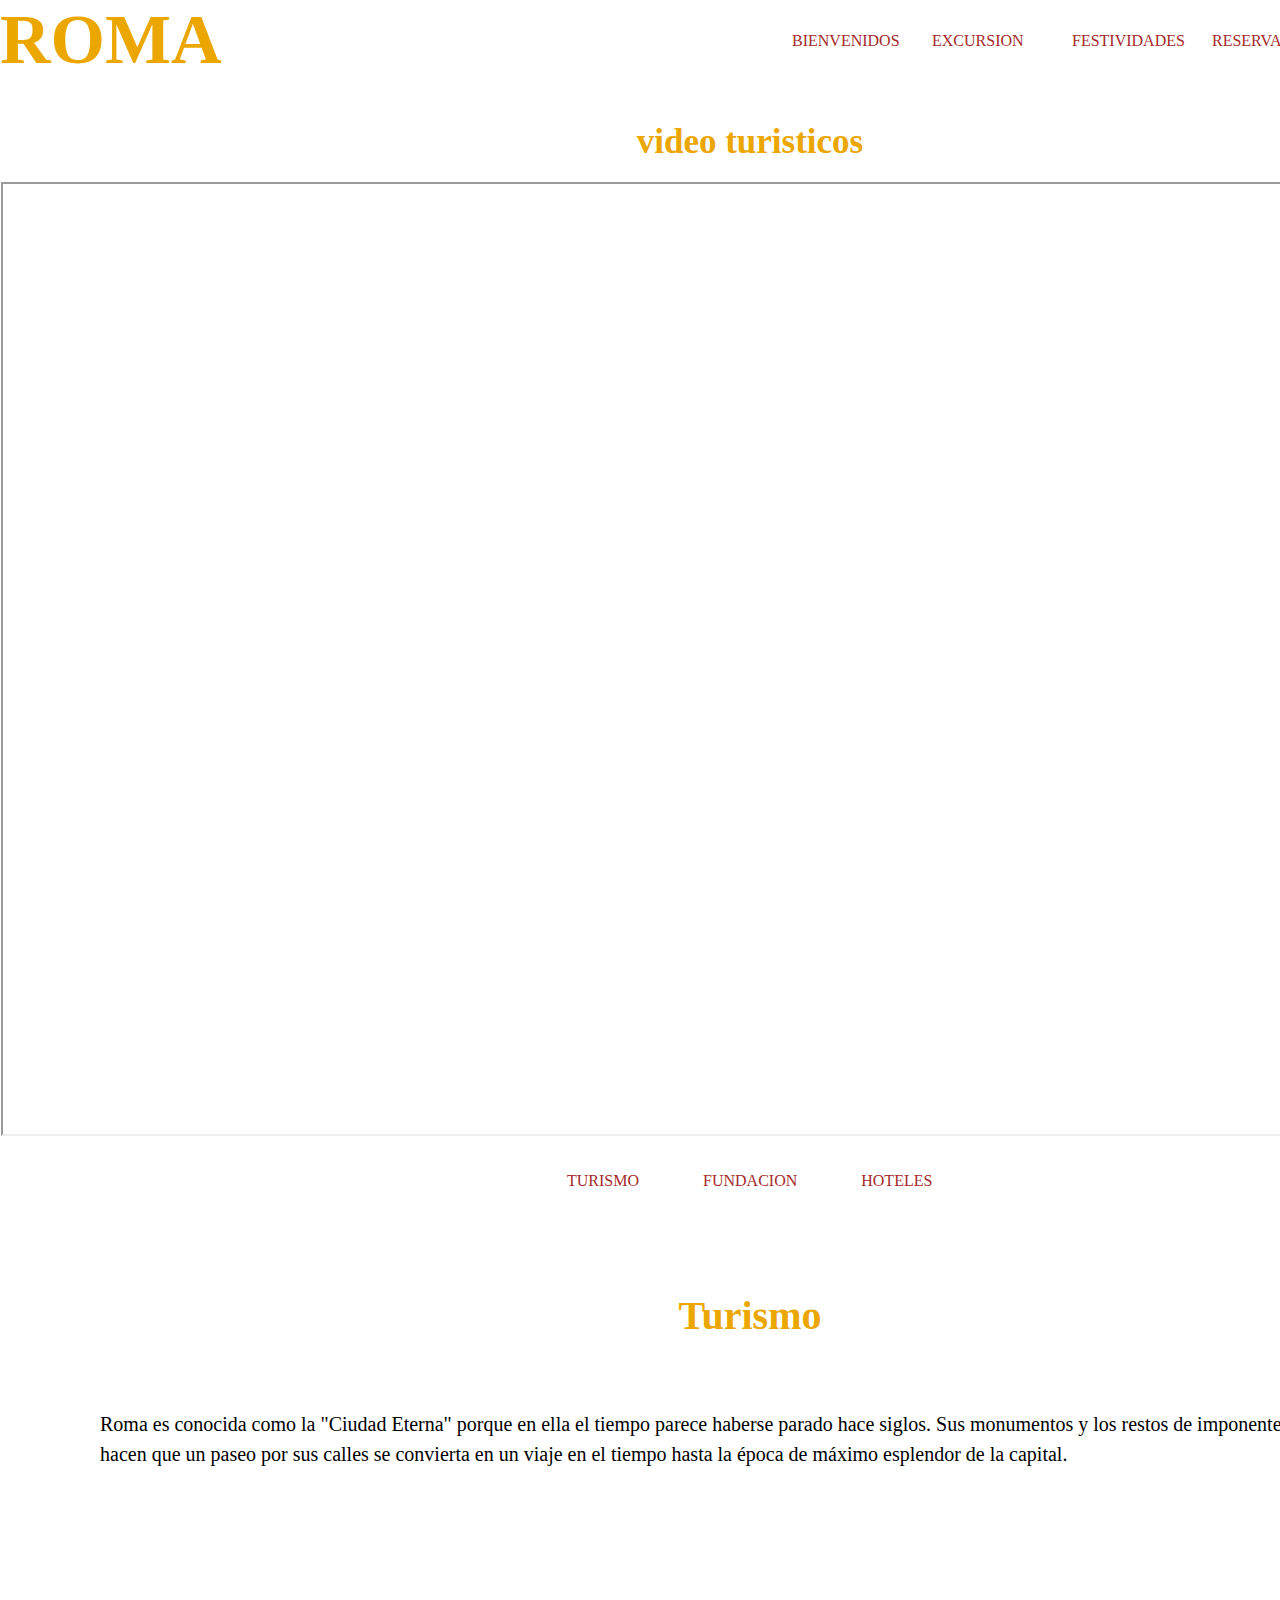
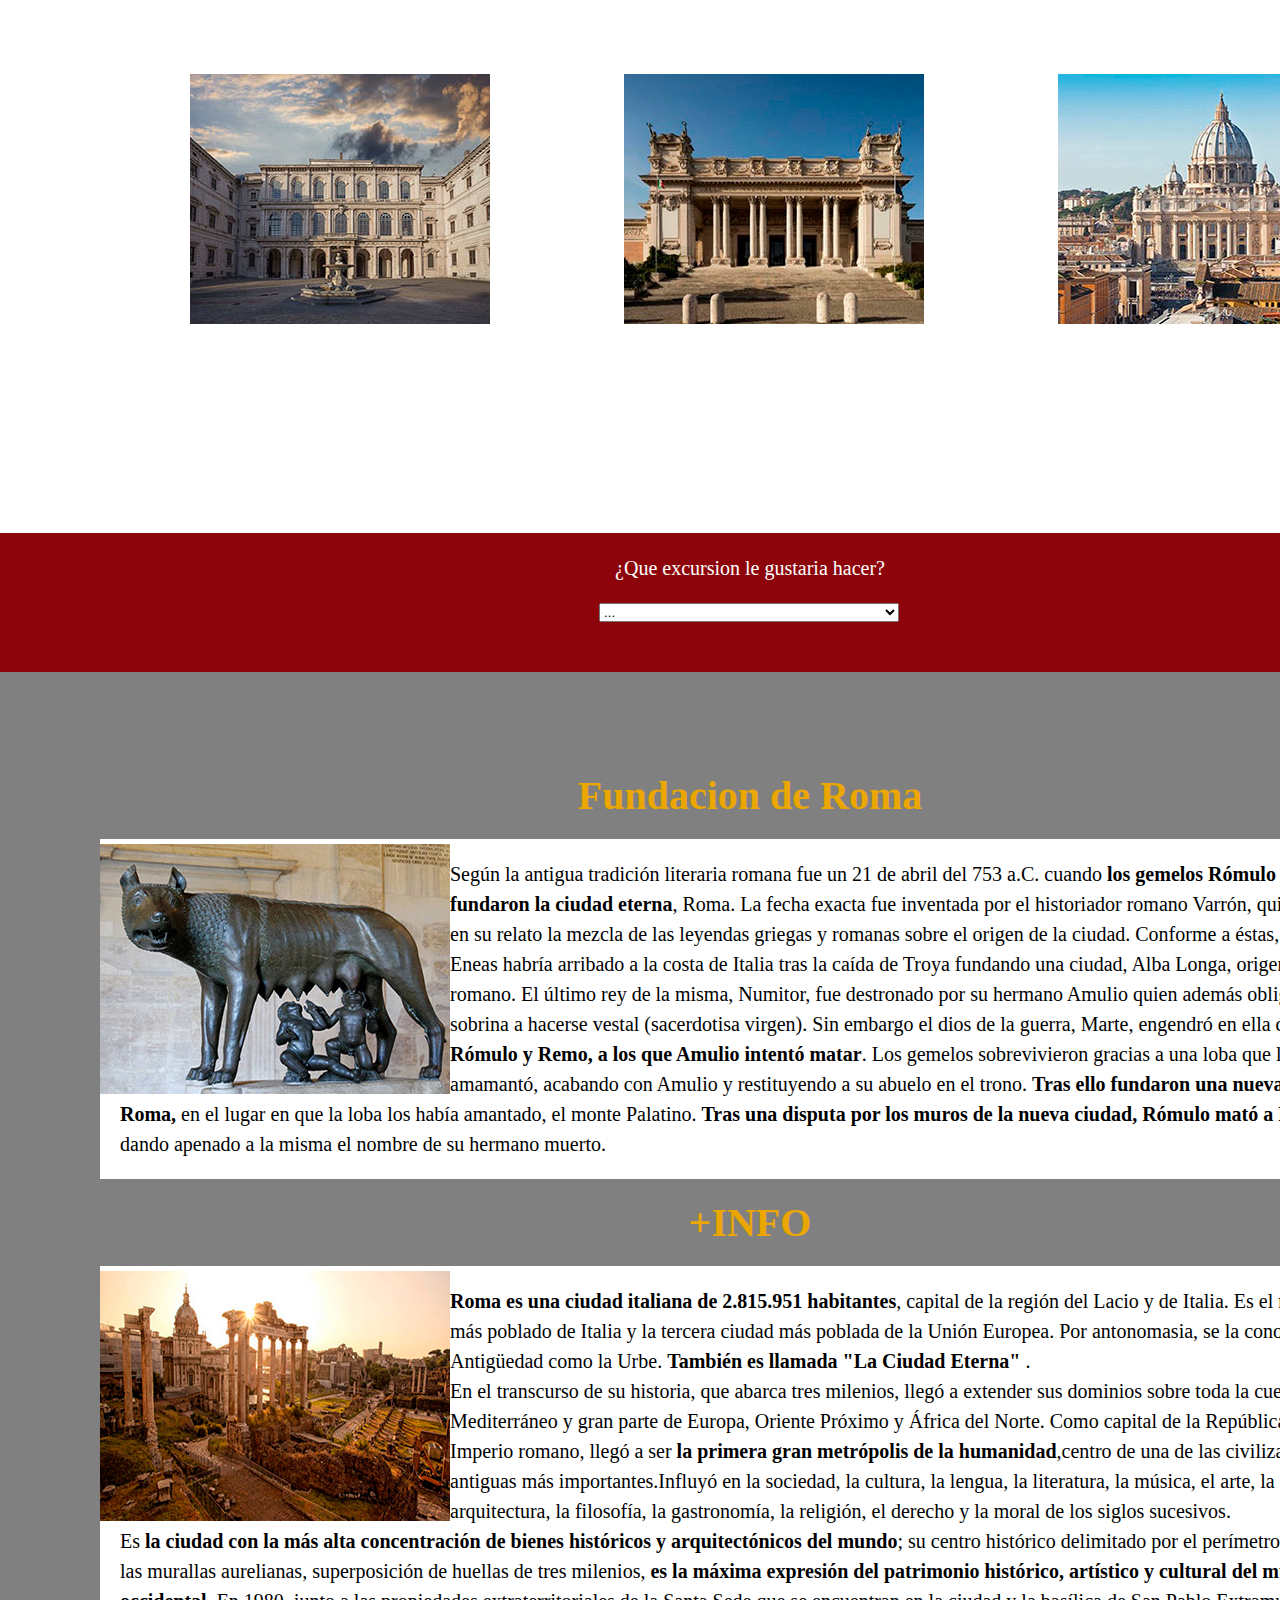
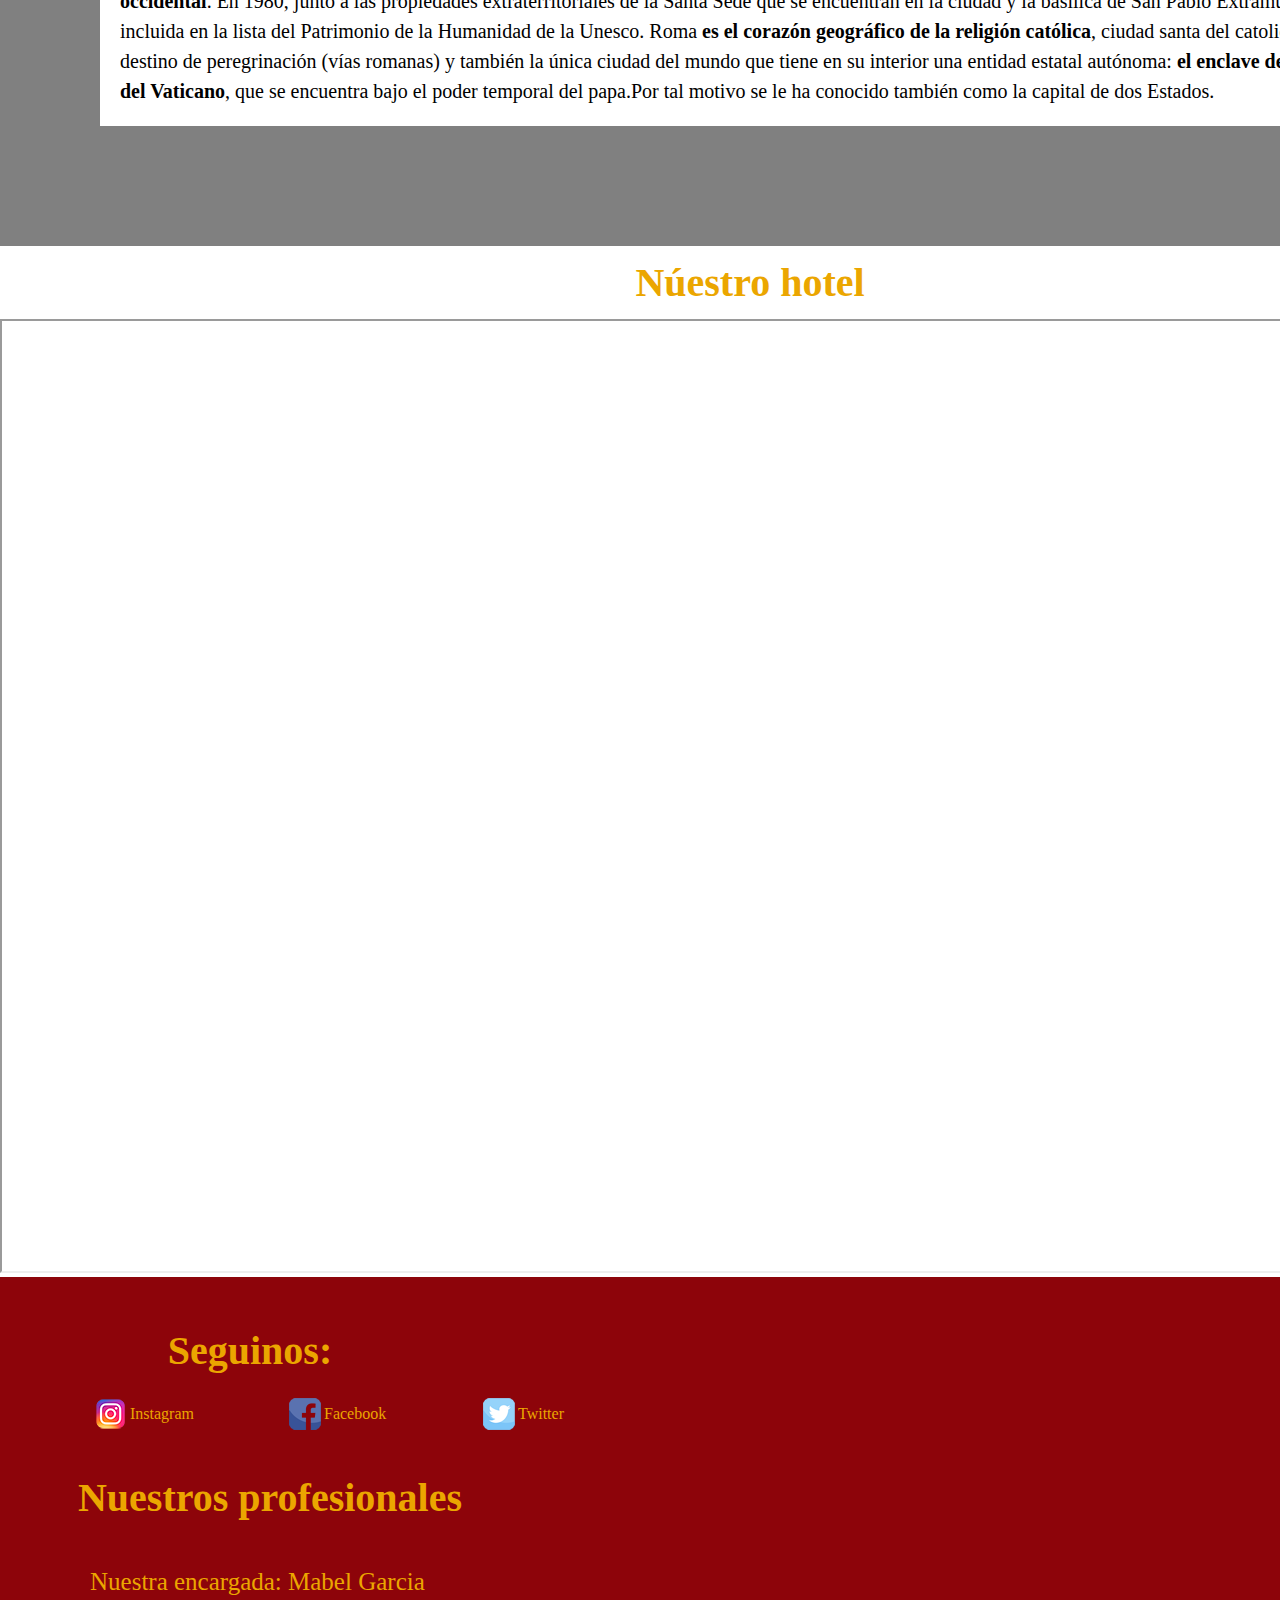
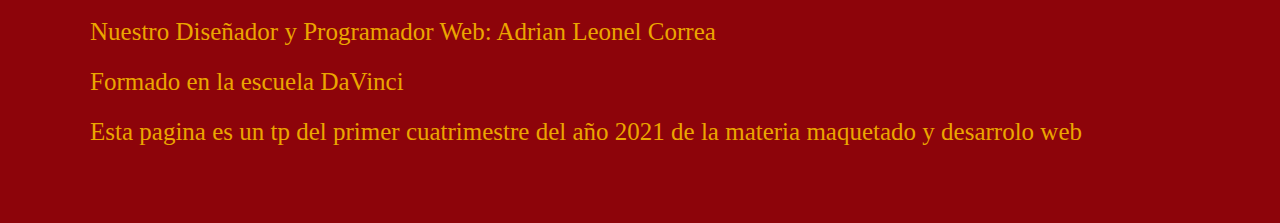
<file: html/index.html>
<!DOCTYPE HTML>
<html lang="es">
<head>
<link rel= "stylesheet" href = "../css/hoja.css"/>

<meta name="viewport" content="width=device-width, initial-scale=1, maximum-scale=1" />
	<meta charset="UTF-8" />
	<title>Bienvenidos a Roma</title>
</head>
<body>
	<div class= "principal">
	<header>
    <div class="titulo"> <h1>ROMA</h1></div>
	
	<nav class = "Menu">
	
	
<a href="#navegacion" id="menu">Menu</a>	
	<ul id = "navegacion">
	
	<li><a href="#">Bienvenidos</a></li>
	<li><a href="lugares-turisticos.html">Excursion</a></li>
	<li><a href="festejos-de-roma.html">Festividades</a></li>
	<li><a href="informacion.html">Reservas</a></li>
	<li><a href="#"><span id="hamburguesa">Cerrar</span></a></li>


	</ul>
	</nav>
</header>
	
	
	

<main>

<section class = "lugares">
<h2 id = "video" style = font-size:35px;text-align:center;padding:20px>video turisticos</h2>
<div class="centrado">
<iframe width="1495" height="950" src="https://www.youtube.com/embed/WoXJc0LaF6U" title="YouTube video player"  allow="accelerometer; autoplay; clipboard-write; encrypted-media; gyroscope; picture-in-picture" allowfullscreen></iframe>
</div>

<nav class = "menu2">
	
	
	
	<ul>
	
	<li><a href="#turismo">Turismo</a></li>
	<li><a href="#fundacion">Fundacion</a></li>
	<li><a href="#hotel">Hoteles</a></li>
	


	</ul>
	</nav>
	
<div class = "blanco">

<h2 id = "turismo">Turismo</h2>

<p class = "blanco">Roma es conocida como la "Ciudad Eterna" porque en ella el tiempo parece haberse parado hace siglos. Sus monumentos y los restos de imponentes edificios hacen que un paseo por sus calles se convierta en un viaje en el tiempo hasta la época de máximo esplendor de la capital.</p>

<div class = "imagen">
	<img src = "../imagenes/palacio.jpg" width = 300 height = 250 alt = "palacio"/>
</div>	
	
<div class = "imagen">	
	<img src = "../imagenes/galeria.jpg" width = 300 height = 250 alt = "galeria"/>
</div >	
	
<div class = "imagen">	
	<img src = "../imagenes/san-pedro.jpg" width = 300 height = 250 alt = "san pedro"/>
</div>	

</div>
<div class= "excursion">
<p class = "centrado" style = color:white>¿Que excursion le gustaria hacer?</p>
</div>
<div class = "viajes">
<select class = "opciones">
  <option selected>...</option>
  <optgroup label="Grupo1">
  <option value="1">Basilica de San Pedro</option>
  <option value="2">Campo dei Fiori</option>
  <option value="3">Santa Maria in Trastevere</option>
  </optgroup>
  <optgroup label="Grupo2">
  <option value="4">Galería Nacional de Arte Moderno de Roma</option>
  <option value="5">La Academia de España y el Gianicolo</option>
  <option value="6"> El Palacio Barberini</option>
  </optgroup>
</select>
</div>
</section>
<section id = "historiaromana">
<div class = "info">
<h2 id = "fundacion">Fundacion de Roma</h2>
<img src = "../imagenes/luperca.jpg" width = 350 height = 250 alt = "luperca"/>

<p>Según la antigua tradición literaria romana fue un 21 de abril del 753 a.C. cuando<strong> los gemelos Rómulo y Remo fundaron la ciudad eterna</strong>, Roma. La fecha exacta fue inventada por el historiador romano Varrón, quien recogió en su relato la mezcla de las leyendas griegas y romanas sobre el origen de la ciudad. Conforme a éstas, el griego Eneas habría arribado a la costa de Italia tras la caída de Troya fundando una ciudad, Alba Longa, origen del pueblo romano. El último rey de la misma, Numitor, fue destronado por su hermano Amulio quien además obligó a su sobrina a hacerse vestal (sacerdotisa virgen). Sin embargo el dios de la guerra, Marte, engendró en ella dos hijos,<strong> Rómulo y Remo, a los que Amulio intentó matar</strong>. Los gemelos sobrevivieron gracias a una loba que los amamantó, acabando con Amulio y restituyendo a su abuelo en el trono. <strong>Tras ello fundaron una nueva ciudad, Roma,</strong> en el lugar en que la loba los había amantado, el monte Palatino. <strong>Tras una disputa por los muros de la nueva ciudad, Rómulo mató a Remo,</strong> dando apenado a la misma el nombre de su hermano muerto.</p>

<h2 id = "ciudad">+INFO</h2>

<img id = "ciudadimg" src = "../imagenes/ciudad.jpg" width = 350 height = 250 alt = "ciudad"/>

<p id = "ciudadp"><strong>Roma es una ciudad italiana de 2.815.951 habitantes</strong>,​ capital de la región del Lacio y de Italia. Es el municipio más poblado de Italia y la tercera ciudad más poblada de la Unión Europea. Por antonomasia, se la conoce desde la Antigüedad como la Urbe. <strong>También es llamada "La Ciudad Eterna"</strong> .<br/>
En el transcurso de su historia, que abarca tres milenios, llegó a extender sus dominios sobre toda la cuenca del Mediterráneo y gran parte de Europa, Oriente Próximo y África del Norte. Como capital de la República y del Imperio romano, llegó a ser <strong>la primera gran metrópolis de la humanidad</strong>,centro de una de las civilizaciones antiguas más importantes.Influyó en la sociedad, la cultura, la lengua, la literatura, la música, el arte, la arquitectura, la filosofía, la gastronomía, la religión, el derecho y la moral de los siglos sucesivos.<br/>
Es <strong>la ciudad con la más alta concentración de bienes históricos y arquitectónicos del mundo</strong>;​ su centro histórico delimitado por el perímetro que marcan las murallas aurelianas, superposición de huellas de tres milenios, <strong>es la máxima expresión del patrimonio histórico, artístico y cultural del mundo occidental</strong>.​ En 1980, junto a las propiedades extraterritoriales de la Santa Sede que se encuentran en la ciudad y la basílica de San Pablo Extramuros, fue incluida en la lista del Patrimonio de la Humanidad de la Unesco.
Roma <strong>es el corazón geográfico de la religión católica</strong>, ciudad santa del catolicismo y destino de peregrinación (vías romanas) y también la única ciudad del mundo que tiene en su interior una entidad estatal autónoma: <strong>el enclave de la Ciudad del Vaticano</strong>, que se encuentra bajo el poder temporal del papa.Por tal motivo se le ha conocido también como la capital de dos Estados.</p>

</div>
</section>
<section id = "hoteles">
<div style= padding:13px>
<h2 id = "hotel">Núestro hotel</h2>
</div>


<div class = "hotel">	
<iframe width="1495" height="950" src="https://www.youtube.com/embed/4koyX7xvn4A" title="YouTube video player"  allow="accelerometer; autoplay; clipboard-write; encrypted-media; gyroscope; picture-in-picture" allowfullscreen></iframe>


</div>
</section>
</main>
<footer>



<h2 style = margin:0>Seguinos:</h2>
<ul class = "logos" >

<li>
<a class="instagram" href="#">Instagram</a>
</li>



<li>
<a class="facebook" href="#">Facebook</a>
</li>


<li>

<a class="twitter" href="#">Twitter</a>
</li>





</ul>
<div>
<h2 style = margin:0;padding:20px>Nuestros profesionales</h2>
<ul class = "encargados">
<li>
Nuestra encargada: Mabel Garcia</li>

<li>Nuestro Diseñador y Programador Web: Adrian Leonel Correa </li>

<li>Formado en la escuela DaVinci</li>

<li>Esta pagina es un tp del primer cuatrimestre del año 2021 de la materia maquetado y desarrolo web</li>
</ul>
</div>

</footer>		
</div>
</body>
</html>
</file>
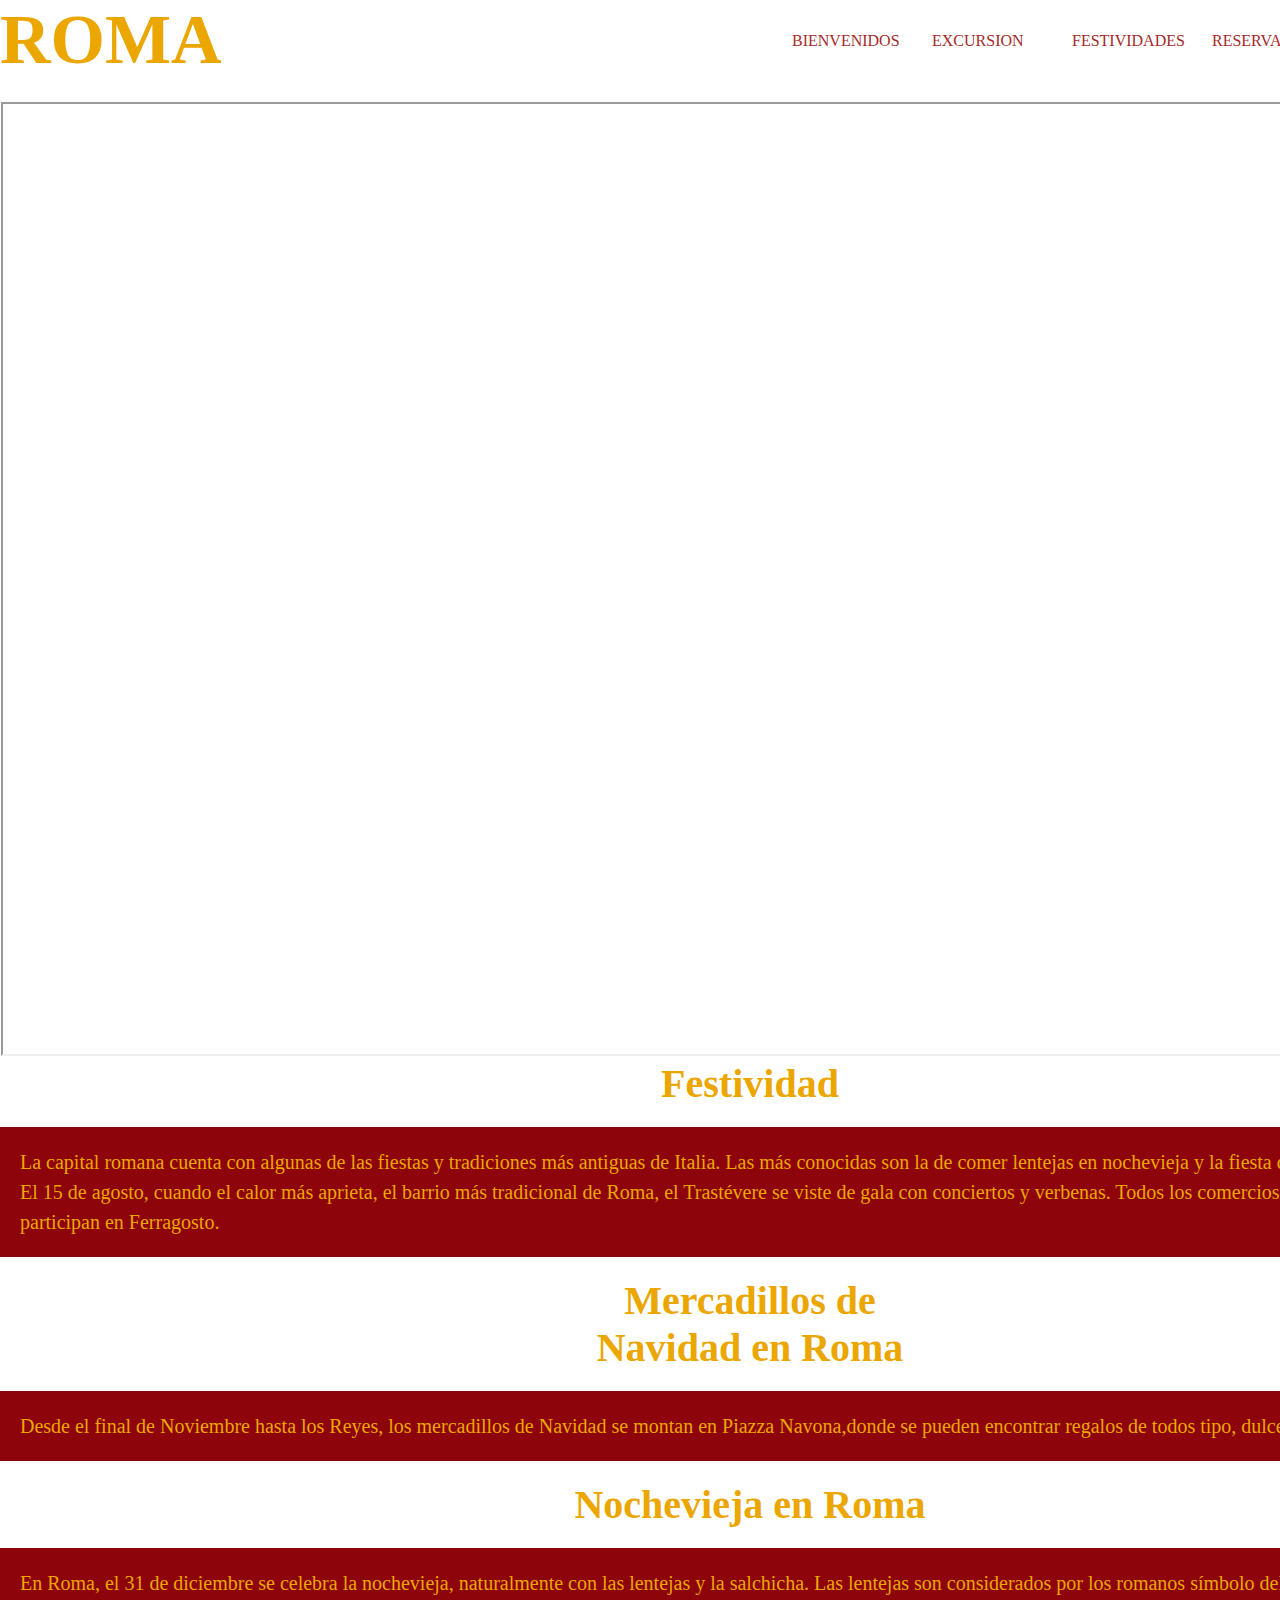
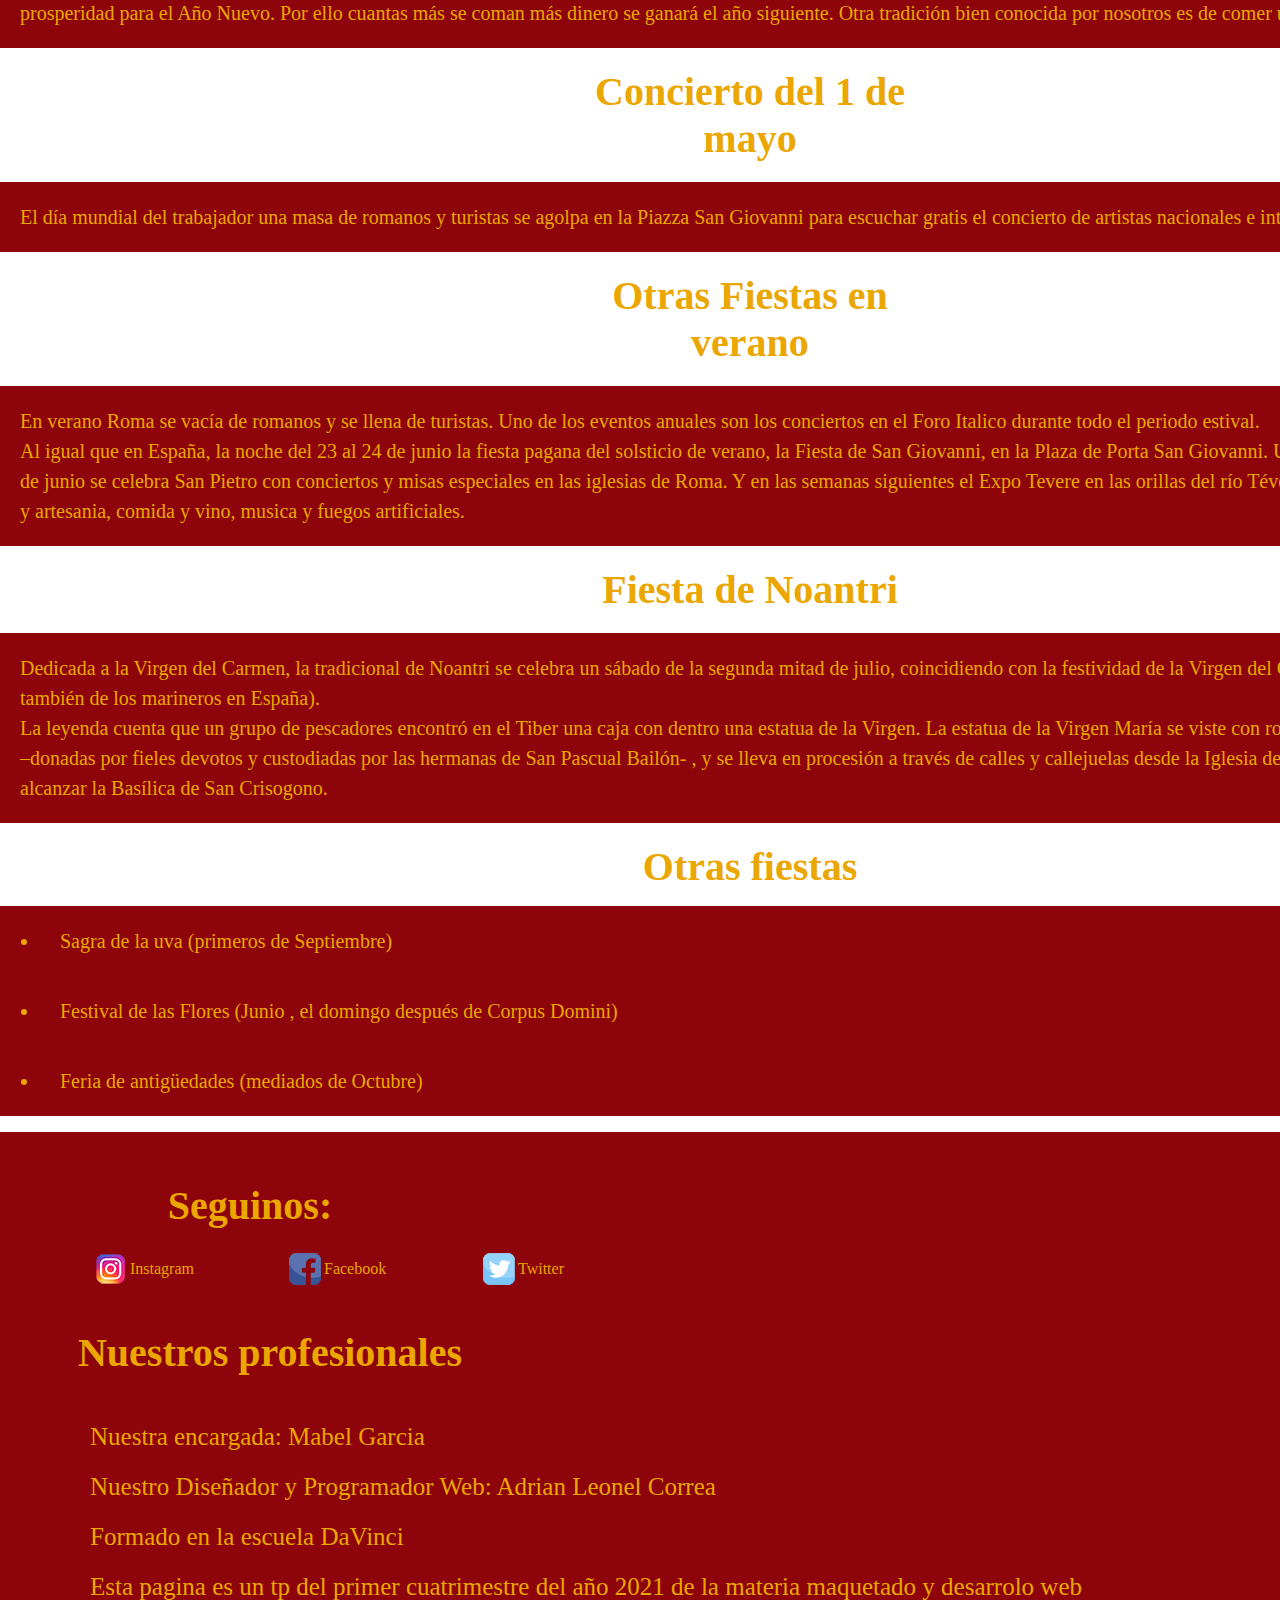
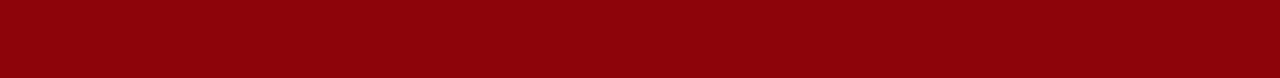
<file: html/festejos-de-roma.html>
<!DOCTYPE HTML>
<html lang="es">
<head>
<link rel= "stylesheet" href = "../css/hoja.css"/>
<meta name="viewport" content="width=device-width, initial-scale=1, maximum-scale=1" />
	<meta charset="UTF-8" />
	<title>Festejos Romanos</title>
</head>
<body>

<div class= "principal">
<header>
    <div class="titulo"> <h1>ROMA</h1></div>
	
	<nav class = "Menu">
	
	
<a href="#navegacion" id="menu">Menu</a>	
	<ul id = "navegacion">
	
	<li><a href="index.html">Bienvenidos</a></li>
	<li><a href="#">Excursion</a></li>
	<li><a href="festejos-de-roma.html">Festividades</a></li>
	<li><a href="informacion.html">Reservas</a></li>
	<li><a href="#"><span id="hamburguesa">Cerrar</span></a></li>


	</ul>
	</nav>
</header>
	
	
<main>
<section id = "festejos">	
	<div class = "centrado">
	<iframe width="1495" height="950" src="https://www.youtube.com/embed/6-nJ0u4_njE" title="YouTube video player"  allow="accelerometer; autoplay; clipboard-write; encrypted-media; gyroscope; picture-in-picture" allowfullscreen></iframe>
	</div>
	<div id = "festividadroma">
<h2 style= text-align:center>Festividad</h2>

<p style = color:#eba600>La capital romana cuenta con algunas de las fiestas y tradiciones más antiguas de Italia. Las más conocidas son la de comer lentejas en nochevieja y la fiesta de Ferragosto.<br/>El 15 de agosto, cuando el calor más aprieta, el barrio más tradicional de Roma, el Trastévere se viste de gala con conciertos y verbenas. Todos los comercios cierran y los romanos participan en Ferragosto.</p>

<h2>Mercadillos de Navidad en Roma</h2>

<p style = color:#eba600>Desde el final de Noviembre hasta los Reyes, los mercadillos de Navidad se montan en Piazza Navona,donde se pueden encontrar regalos de todos tipo, dulces típicos y mucho más.</p>

<h2>Nochevieja en Roma</h2>

<p style = color:#eba600>En Roma, el 31 de diciembre se celebra la nochevieja, naturalmente con las lentejas y la salchicha. Las lentejas son considerados por los romanos símbolo del dinero, de riqueza y de prosperidad para el Año Nuevo. Por ello cuantas más se coman más dinero se ganará el año siguiente. Otra tradición bien conocida por nosotros es  de comer uvas.</p>

<h2>Concierto del 1 de mayo</h2>

<p style = color:#eba600>El día mundial del trabajador una masa de romanos y turistas se agolpa en la Piazza  San Giovanni para escuchar gratis el concierto de  artistas nacionales e internacionales.</p>

<h2>Otras Fiestas en verano</h2>

<p style = color:#eba600>En verano Roma se vacía de romanos y se llena de turistas. Uno de los eventos anuales son los conciertos en el Foro Italico durante todo el periodo estival.<br/>

Al igual que en España, la noche del 23 al 24 de junio la fiesta pagana del solsticio de verano, la Fiesta de San Giovanni, en la Plaza de Porta San Giovanni. Unos días después el 29 de junio se celebra San Pietro con conciertos y misas especiales en las iglesias de Roma. Y en las semanas siguientes el Expo Tevere en las orillas del río Tévere con mercados de arte y artesania, comida y vino, musica y fuegos artificiales.</p>

<h2>Fiesta de Noantri</h2>

<p style = color:#eba600>Dedicada a la Virgen del Carmen, la tradicional de Noantri se celebra un sábado de la segunda mitad de julio, coincidiendo con la festividad de la Virgen del Carmen (patrona también de los marineros en España).<br/>

La leyenda cuenta que un grupo de pescadores encontró en el Tiber una caja con dentro una estatua de la Virgen. La estatua de la Virgen María se viste con ropas preciadas y de joyas –donadas por fieles devotos y custodiadas por las hermanas de San Pascual Bailón- , y se lleva en procesión a través de calles y callejuelas desde la Iglesia de Sant’Agata hasta alcanzar la Basílica de San Crisogono.</p>
</div>
<div class="amarillo">
<h2>Otras fiestas</h2>
<ul class = "otras">
<li>Sagra de la uva (primeros de Septiembre)</li>

<li>Festival de las Flores (Junio , el domingo después de Corpus Domini)</li>

<li>Feria de antigüedades (mediados de Octubre)</li>
</ul>
</div>
</section>
</main>

<footer>



<h2 style = margin:0>Seguinos:</h2>
<ul class = "logos" >

<li>
<a class="instagram" href="#">Instagram</a>
</li>



<li>
<a class="facebook" href="#">Facebook</a>
</li>


<li>

<a class="twitter" href="#">Twitter</a>
</li>





</ul>
<div>
<h2 style = margin:0;padding:20px>Nuestros profesionales</h2>
<ul class = "encargados">
<li>
Nuestra encargada: Mabel Garcia</li>

<li>Nuestro Diseñador y Programador Web: Adrian Leonel Correa </li>

<li>Formado en la escuela DaVinci</li>

<li>Esta pagina es un tp del primer cuatrimestre del año 2021 de la materia maquetado y desarrolo web</li>
</ul>
</div>

</footer>	

</div>

</body>
</html>
</file>
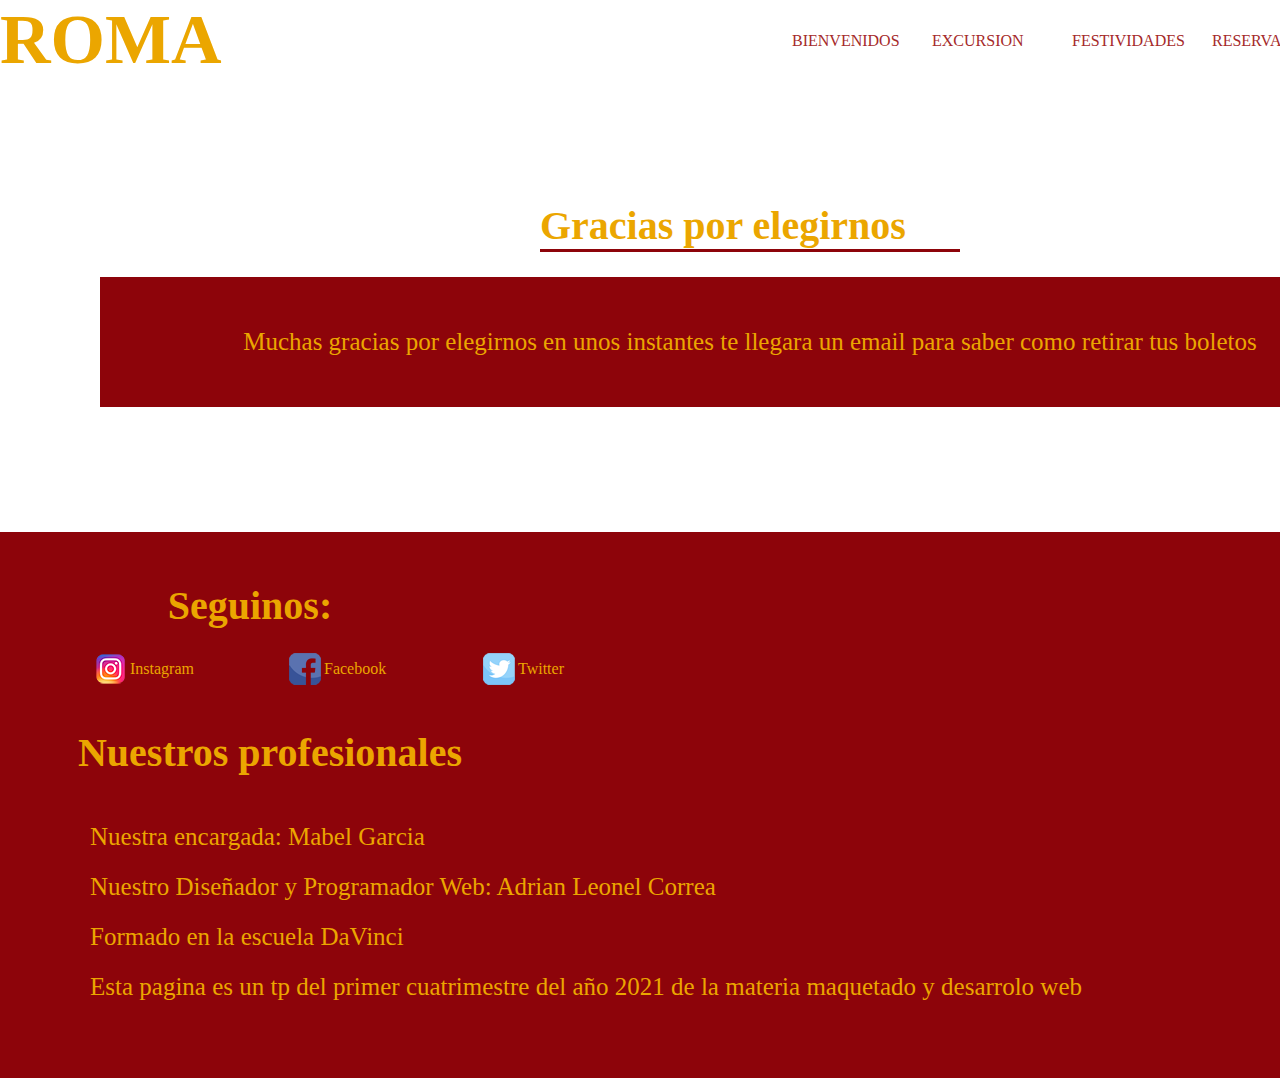
<file: html/gracias.html>
<!DOCTYPE HTML>
<html lang="es">
<head>
<link rel= "stylesheet" href = "../css/hoja.css"/>
<meta name="viewport" content="width=device-width, initial-scale=1, maximum-scale=1" />
	<meta charset="UTF-8" />
	<title>Gracias</title>
</head>
<body>
		<div class= "principal">
	<header>
    <div class="titulo"> <h1>ROMA</h1></div>
	
<nav class = "Menu">
	
	
<a href="#navegacion" id="menu">Menu</a>	
	<ul id = "navegacion">
	
	<li><a href="index.html">Bienvenidos</a></li>
	<li><a href="#">Excursion</a></li>
	<li><a href="festejos-de-roma.html">Festividades</a></li>
	<li><a href="informacion.html">Reservas</a></li>
	<li><a href="#"><span id="hamburguesa">Cerrar</span></a></li>


	</ul>
	</nav>
</header>

<div class = "agradecimiento">

<h1 class = "gracias">Gracias por elegirnos</h1>

<p class = "aviso">Muchas gracias por elegirnos en unos instantes te llegara un email para saber como retirar tus boletos</p>

</div>

<footer>



<h2 style = margin:0>Seguinos:</h2>
<ul class = "logos" >

<li>
<a class="instagram" href="#">Instagram</a>
</li>



<li>
<a class="facebook" href="#">Facebook</a>
</li>


<li>

<a class="twitter" href="#">Twitter</a>
</li>





</ul>
<div>
<h2 style = margin:0;padding:20px>Nuestros profesionales</h2>
<ul class = "encargados">
<li>
Nuestra encargada: Mabel Garcia</li>

<li>Nuestro Diseñador y Programador Web: Adrian Leonel Correa </li>

<li>Formado en la escuela DaVinci</li>

<li>Esta pagina es un tp del primer cuatrimestre del año 2021 de la materia maquetado y desarrolo web</li>
</ul>
</div>

</footer>		
	
	
	
	
</div>	
	
	
	
</body>
</html>
</file>
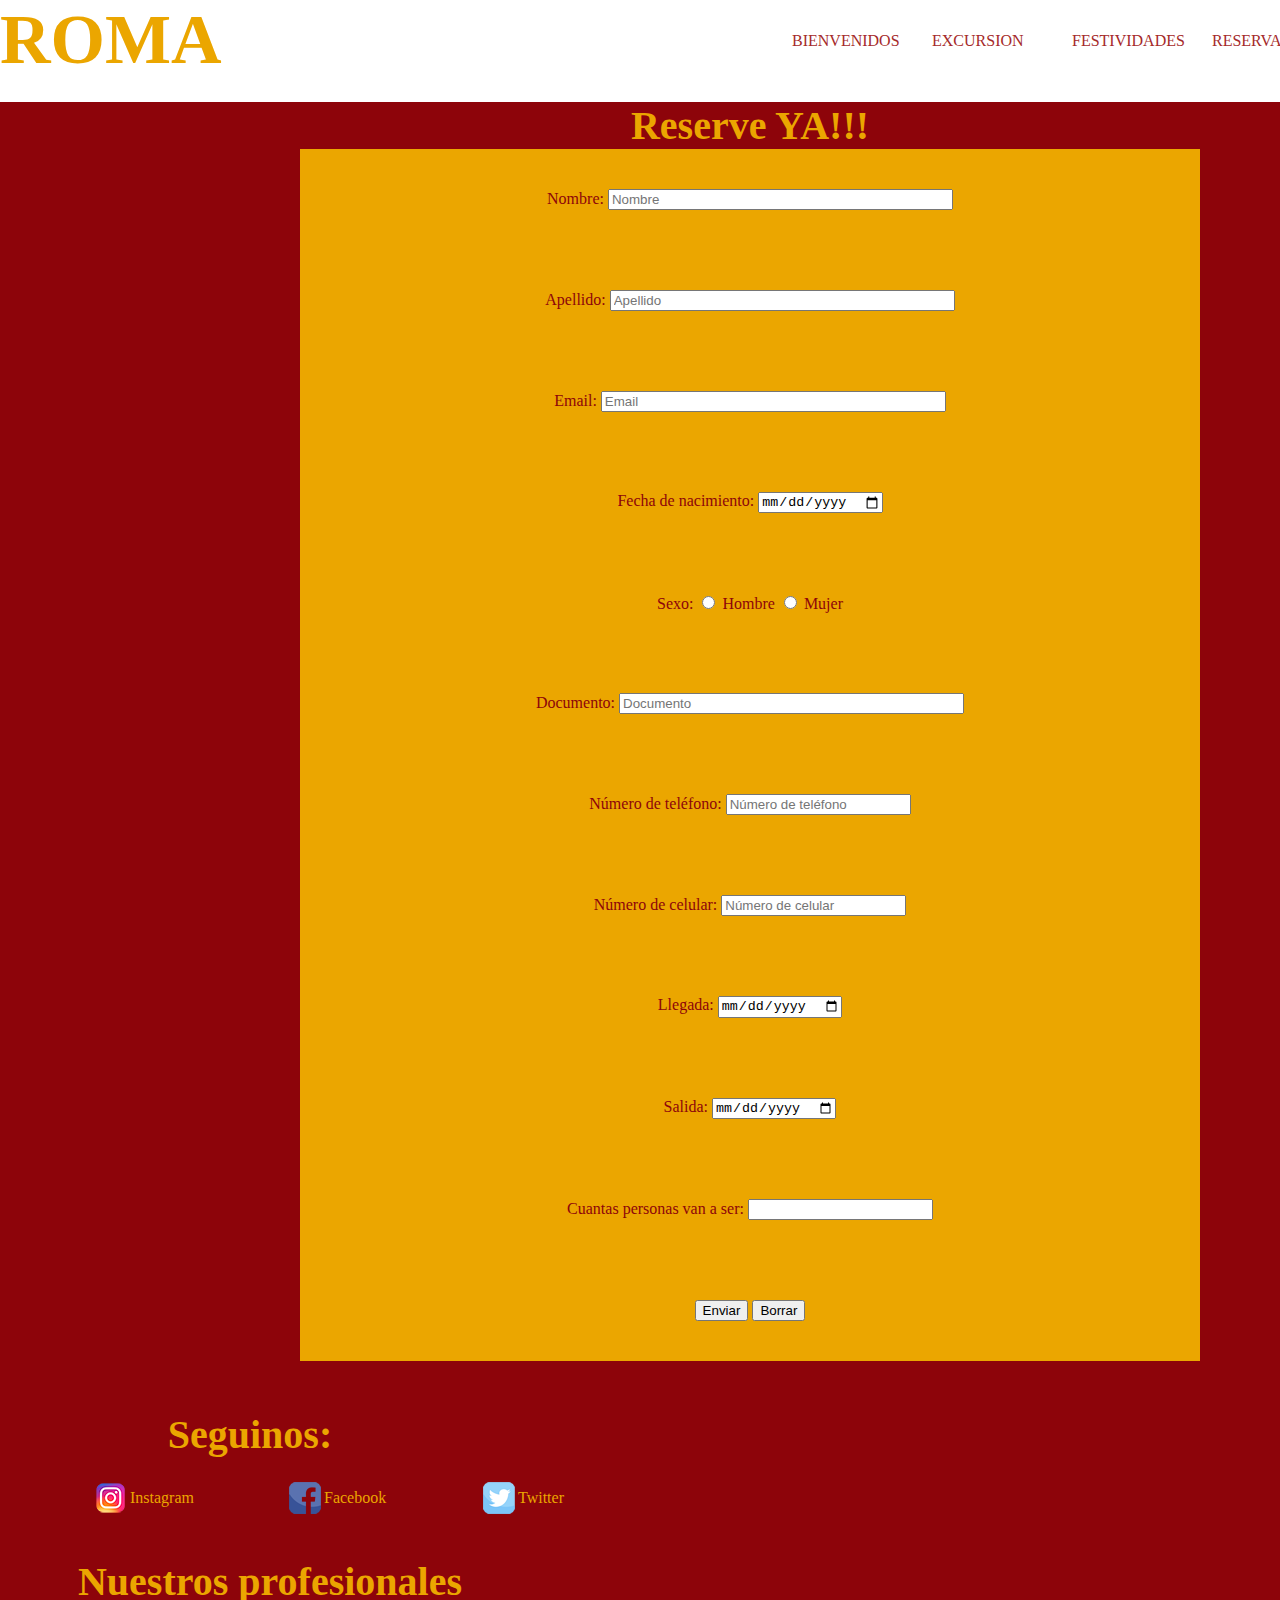
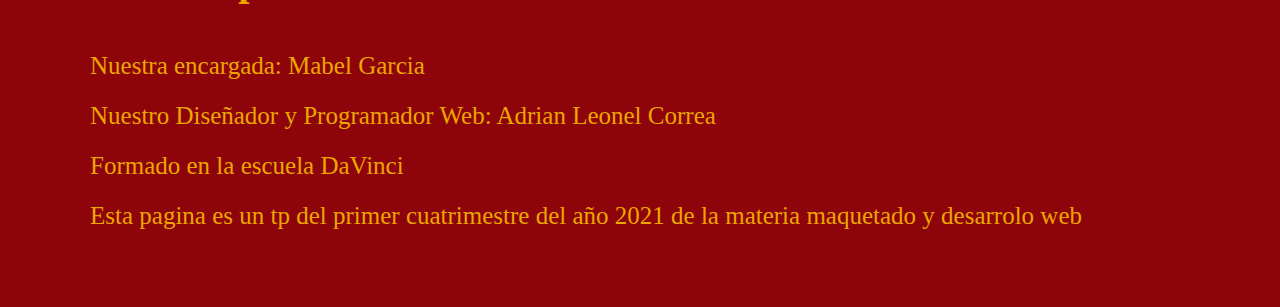
<file: html/informacion.html>
<!DOCTYPE HTML>
<html lang="es">
<head>

<link rel= "stylesheet" href = "../css/hoja.css"/>
<meta name="viewport" content="width=device-width, initial-scale=1, maximum-scale=1" />
	<meta charset="UTF-8" />
	<title>Reservas</title>
</head>
<body>
	
	<div class= "principal">
	<header>
    <div class="titulo"> 
	<h1>ROMA</h1></div>
	
	<nav class = "Menu">
	
	
<a href="#navegacion" id="menu">Menu</a>	
	<ul id = "navegacion">
	
	<li><a href="index.html">Bienvenidos</a></li>
	<li><a href="#">Excursion</a></li>
	<li><a href="festejos-de-roma.html">Festividades</a></li>
	<li><a href="informacion.html">Reservas</a></li>
	<li><a href="#"><span id="hamburguesa">Cerrar</span></a></li>


	</ul>
	</nav>
</header>
	
<main>
<section id = "formulario">	
<div class = "formu">

<h2 id = "reserva">Reserve YA!!!</h2>
	
	<form action="gracias.html" method="post" enctype="multipart/form-data">
	<div>
 <span> Nombre:</span> <input type="text" name="Nombre" size="40" placeholder="Nombre"/></div>
 <div> <span>Apellido:</span> <input type="text" name="Apellido" size="40" placeholder="Apellido"/></div>
 <div><span> Email:</span> <input type = "email" name="Email" size= "40" placeholder = "Email"/></div>
 <div><span> Fecha de nacimiento:</span> <input type="date" name="Nacimiento"/></div>
 <div><span> Sexo:</span>
    <input type="radio" name="Sexo" value="Hombre"/> Hombre
    <input type="radio" name="Sexo" value="Mujer"/> Mujer
 </div>
 <div><span> Documento:</span> <input type="text" name="DNI" size="40" placeholder="Documento"/></div>
 <div><span>Número de teléfono: </span><input type="tel" name="telefono" placeholder="Número de teléfono"/></div>
<div><span>Número de celular:</span> <input type="tel" name="celular" placeholder="Número de celular"/></div>
<div><span>Llegada:</span> <input type="date" name="Llegada"/></div>
<div><span>Salida:</span> <input type="date" name="Salida"/></div>
<div><span>Cuantas personas van a ser:</span> <input type="number" name="Personas" step="any"></div>
 <div>
    <input type="submit" value="Enviar"/>
    <input type="reset" value="Borrar"/>
</div>
  
</form>
</div>
</section>
</main>
<footer>



<h2 style = margin:0>Seguinos:</h2>
<ul class = "logos" >

<li>
<a class="instagram" href="#">Instagram</a>
</li>



<li>
<a class="facebook" href="#">Facebook</a>
</li>


<li>

<a class="twitter" href="#">Twitter</a>
</li>





</ul>
<div>
<h2 style = margin:0;padding:20px>Nuestros profesionales</h2>
<ul class = "encargados">
<li>
Nuestra encargada: Mabel Garcia</li>

<li>Nuestro Diseñador y Programador Web: Adrian Leonel Correa </li>

<li>Formado en la escuela DaVinci</li>

<li>Esta pagina es un tp del primer cuatrimestre del año 2021 de la materia maquetado y desarrolo web</li>
</ul>
</div>

</footer>		

	</div>
	
	
	
	
	
	
</body>
</html>
</file>
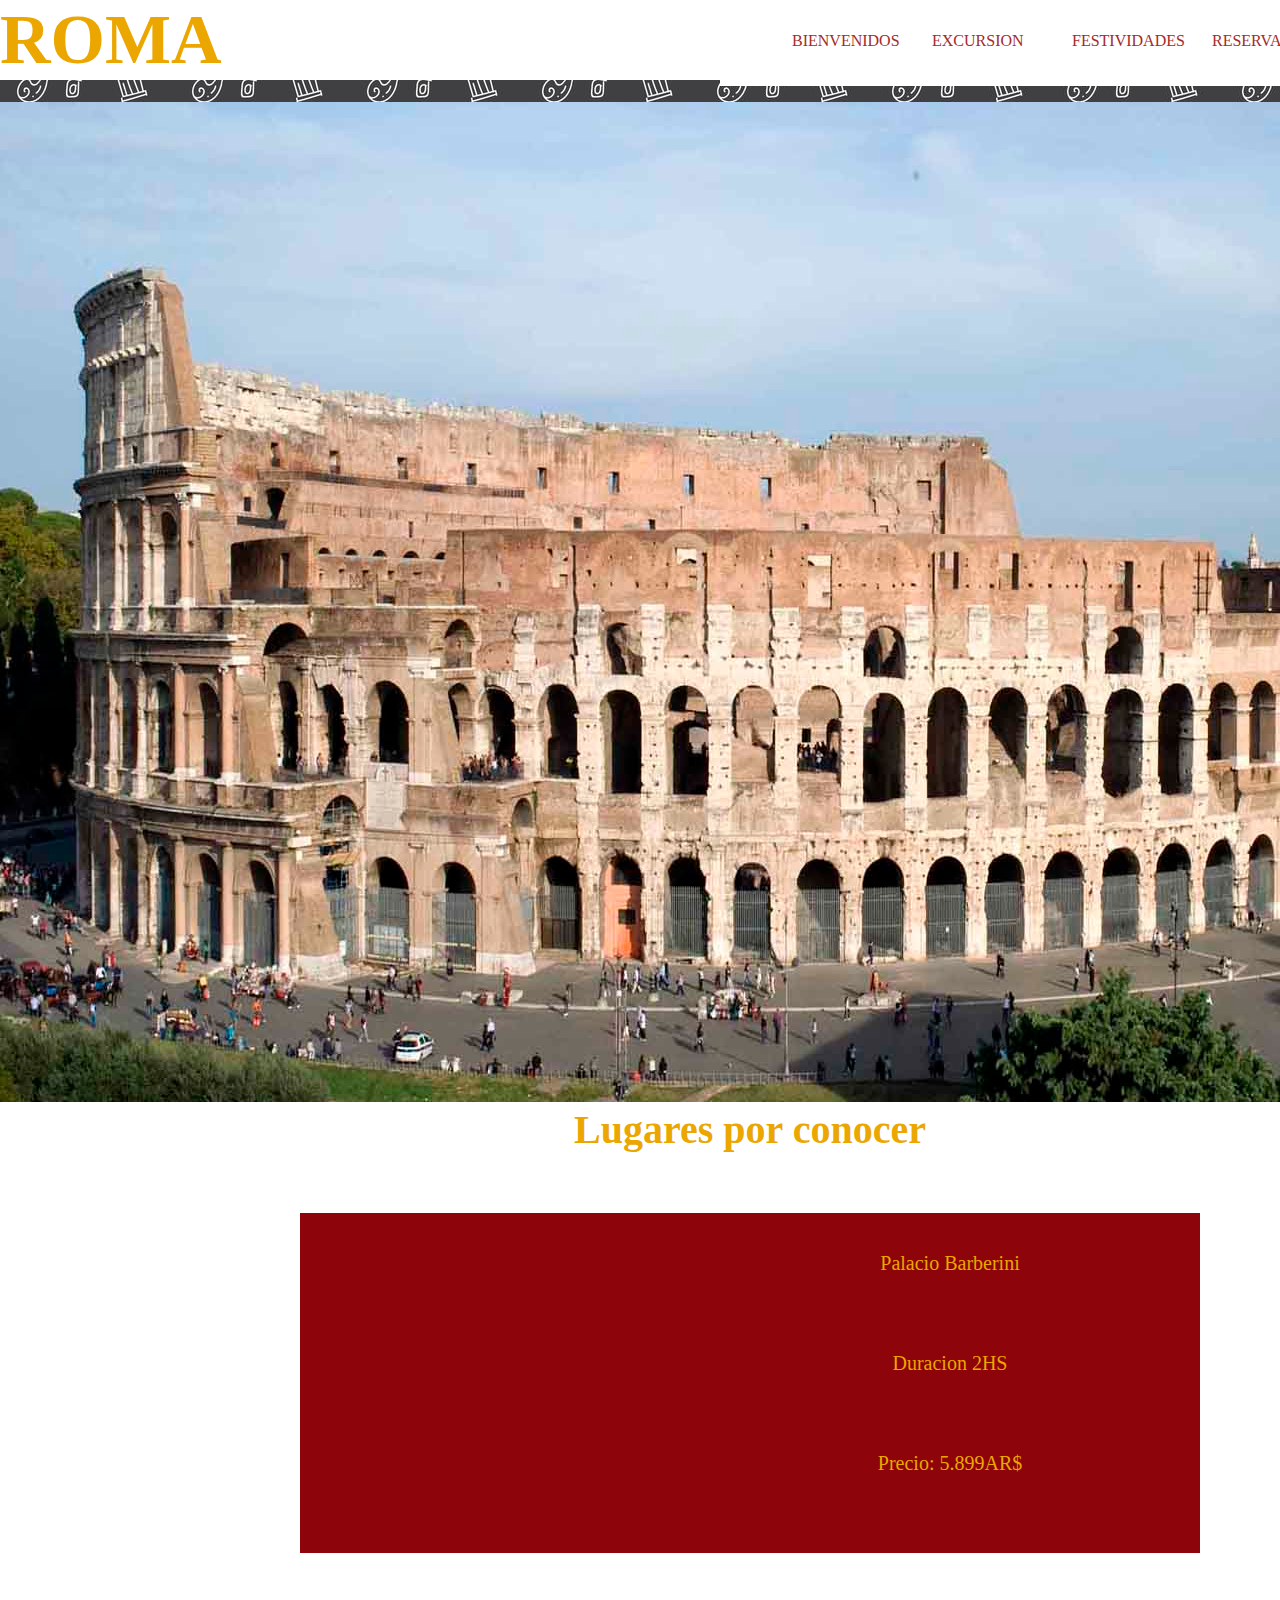
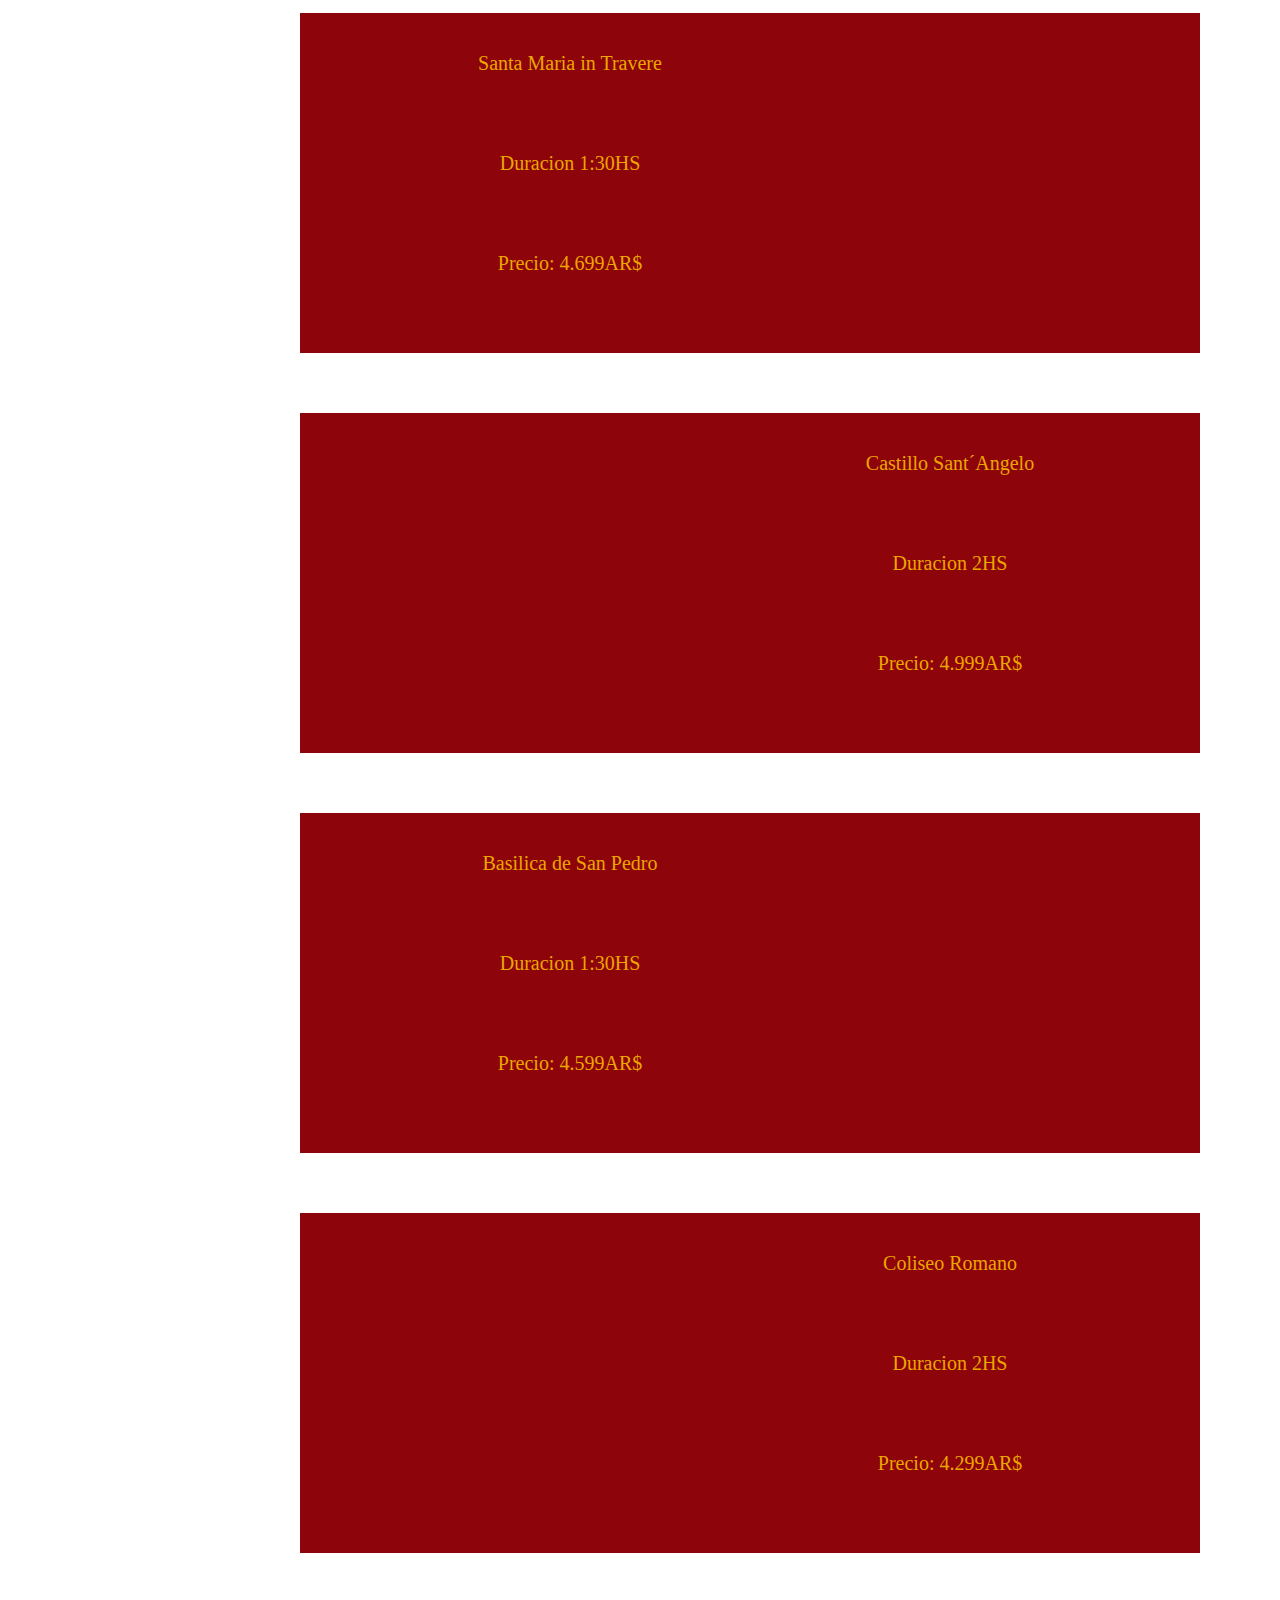
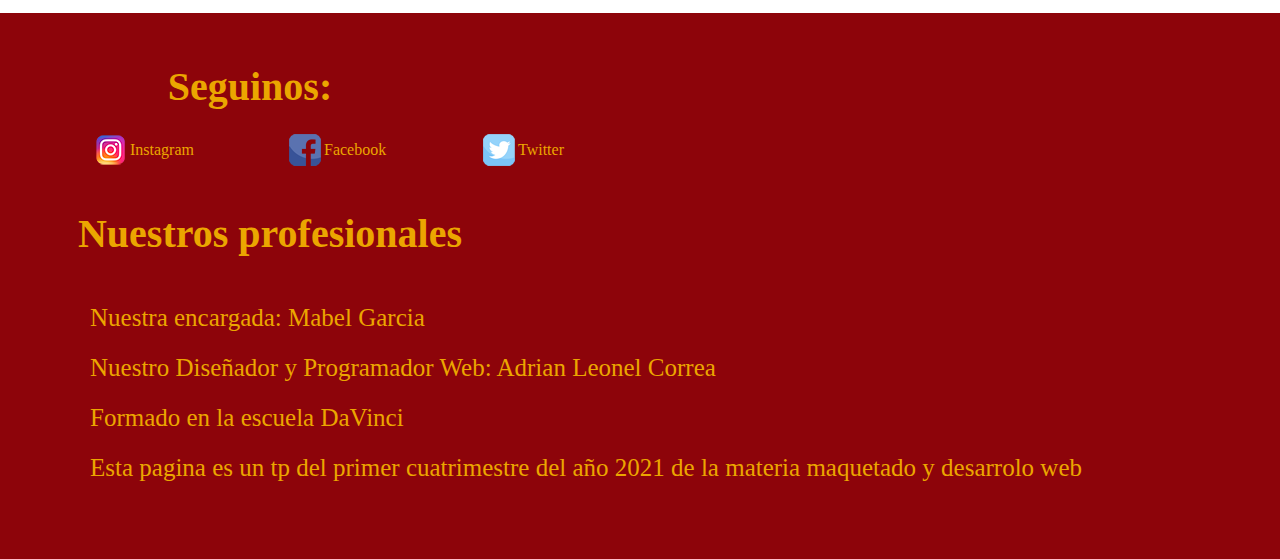
<file: html/lugares-turisticos.html>
<!DOCTYPE HTML>
<html lang="es">
<head>
<link rel= "stylesheet" href = "../css/hoja.css"/>
<meta name="viewport" content="width=device-width, initial-scale=1, maximum-scale=1" />
	<meta charset="UTF-8" />
	<title>Lugares turisticos</title>
</head>
<body>
<div class= "principal2">
<header>
    <div class="titulo"> <h1>ROMA</h1></div>
	
	<nav class = "Menu">
	
	
<a href="#navegacion" id="menu">Menu</a>	
	<ul id = "navegacion">
	
	<li><a href="index.html">Bienvenidos</a></li>
	<li><a href="#">Excursion</a></li>
	<li><a href="festejos-de-roma.html">Festividades</a></li>
	<li><a href="informacion.html">Reservas</a></li>
	<li><a href="#"><span id="hamburguesa">Cerrar</span></a></li>


	</ul>
	</nav>
</header>

<main>
<section id = "lugaresturisticos">	
	
	<img src = "../imagenes/roma-turismo.jpg" width=1500 height=1000  alt="turismo"/>
	
	
<h2 id = "lugarprecio">Lugares por conocer </h2>	
	
<div class = "palacio">


<iframe class="mapa" src="https://www.google.com/maps/embed?pb=!1m18!1m12!1m3!1d2969.514475959665!2d12.487650851255522!3d41.903297771713504!2m3!1f0!2f0!3f0!3m2!1i1024!2i768!4f13.1!3m3!1m2!1s0x132f61abe214d78f%3A0xe96cf523a00d26b4!2sPalacio%20Barberini!5e0!3m2!1ses!2sar!4v1623442037208!5m2!1ses!2sar" width="400" height="340" style="border:0;" allowfullscreen="" loading="lazy"></iframe>

<ol>
<li>Palacio Barberini</li>
<li>Duracion 2HS</li>
<li>Precio: 5.899AR$</li>
</ol>
</div>
<div class = "maria">

<iframe class="mapa2" src="https://www.google.com/maps/embed?pb=!1m18!1m12!1m3!1d2970.157689811405!2d12.467474815441454!3d41.88946567922126!2m3!1f0!2f0!3f0!3m2!1i1024!2i768!4f13.1!3m3!1m2!1s0x132f60387a58f4b3%3A0x366752f3f04c4022!2sBas%C3%ADlica%20de%20Santa%20Mar%C3%ADa%20en%20Trastevere!5e0!3m2!1ses!2sar!4v1623513888812!5m2!1ses!2sar" width="400" height="340" style="border:0;" allowfullscreen="" loading="lazy"></iframe>

<ol>
<li>Santa Maria in Travere</li>
<li >Duracion 1:30HS</li>
<li>Precio: 4.699AR$</li>
</ol>


</div>
<div class = "castillo">

<iframe class = "mapa" src="https://www.google.com/maps/embed?pb=!1m18!1m12!1m3!1d2969.5252006369687!2d12.464081951255514!3d41.90306717172792!2m3!1f0!2f0!3f0!3m2!1i1024!2i768!4f13.1!3m3!1m2!1s0x13258a8711e7a4d1%3A0x366c111ce77d4189!2sCastillo%20de%20Sant&#39;Angelo!5e0!3m2!1ses!2sar!4v1623513993168!5m2!1ses!2sar" width="400" height="340" style="border:0;" allowfullscreen="" loading="lazy"></iframe>
<ol>
<li >Castillo Sant´Angelo </li>
<li >Duracion 2HS</li>
<li >Precio: 4.999AR$</li> 
</ol>

</div>
<div class = "basilica">

<iframe class= "mapa2" src="https://www.google.com/maps/embed?pb=!1m18!1m12!1m3!1d2969.5668943395485!2d12.451742651255513!3d41.90217067178404!2m3!1f0!2f0!3f0!3m2!1i1024!2i768!4f13.1!3m3!1m2!1s0x132f6061b7149b59%3A0x724bf077cd875283!2sBas%C3%ADlica%20de%20San%20Pedro!5e0!3m2!1ses!2sar!4v1623718304445!5m2!1ses!2sar" width="400" height="340" style="border:0;" allowfullscreen="" loading="lazy"></iframe>

<ol>
<li>Basilica de San Pedro</li>
<li>Duracion 1:30HS</li>
<li>Precio: 4.599AR$</li>
</ol>
</div>
<div class = "coliseo">

<iframe class="mapa" src="https://www.google.com/maps/embed?pb=!1m18!1m12!1m3!1d2970.123073808986!2d12.490042215441486!3d41.89021017922119!2m3!1f0!2f0!3f0!3m2!1i1024!2i768!4f13.1!3m3!1m2!1s0x132f61b6532013ad%3A0x28f1c82e908503c4!2sColiseo%20de%20Roma!5e0!3m2!1ses!2sar!4v1623718212746!5m2!1ses!2sar" width="400" height="340" style="border:0;" allowfullscreen="" loading="lazy"></iframe>
<ol>
<li >Coliseo Romano </li>
<li >Duracion 2HS</li>
<li >Precio: 4.299AR$</li>
</ol>

</div>
</section>
</main>

<footer>



<h2 style = margin:0>Seguinos:</h2>
<ul class = "logos" >

<li>
<a class="instagram" href="#">Instagram</a>
</li>



<li>
<a class="facebook" href="#">Facebook</a>
</li>


<li>

<a class="twitter" href="#">Twitter</a>
</li>





</ul>
<div>
<h2 style = margin:0;padding:20px>Nuestros profesionales</h2>
<ul class = "encargados">
<li>
Nuestra encargada: Mabel Garcia</li>

<li>Nuestro Diseñador y Programador Web: Adrian Leonel Correa </li>

<li>Formado en la escuela DaVinci</li>

<li>Esta pagina es un tp del primer cuatrimestre del año 2021 de la materia maquetado y desarrolo web</li>
</ul>
</div>

</footer>	
	</div>
	
</body>
</html>
</file>
<file: css/hoja.css>
@import url("pc.css");


@import url("mobile.css") screen and (max-width:450px);
</file>
